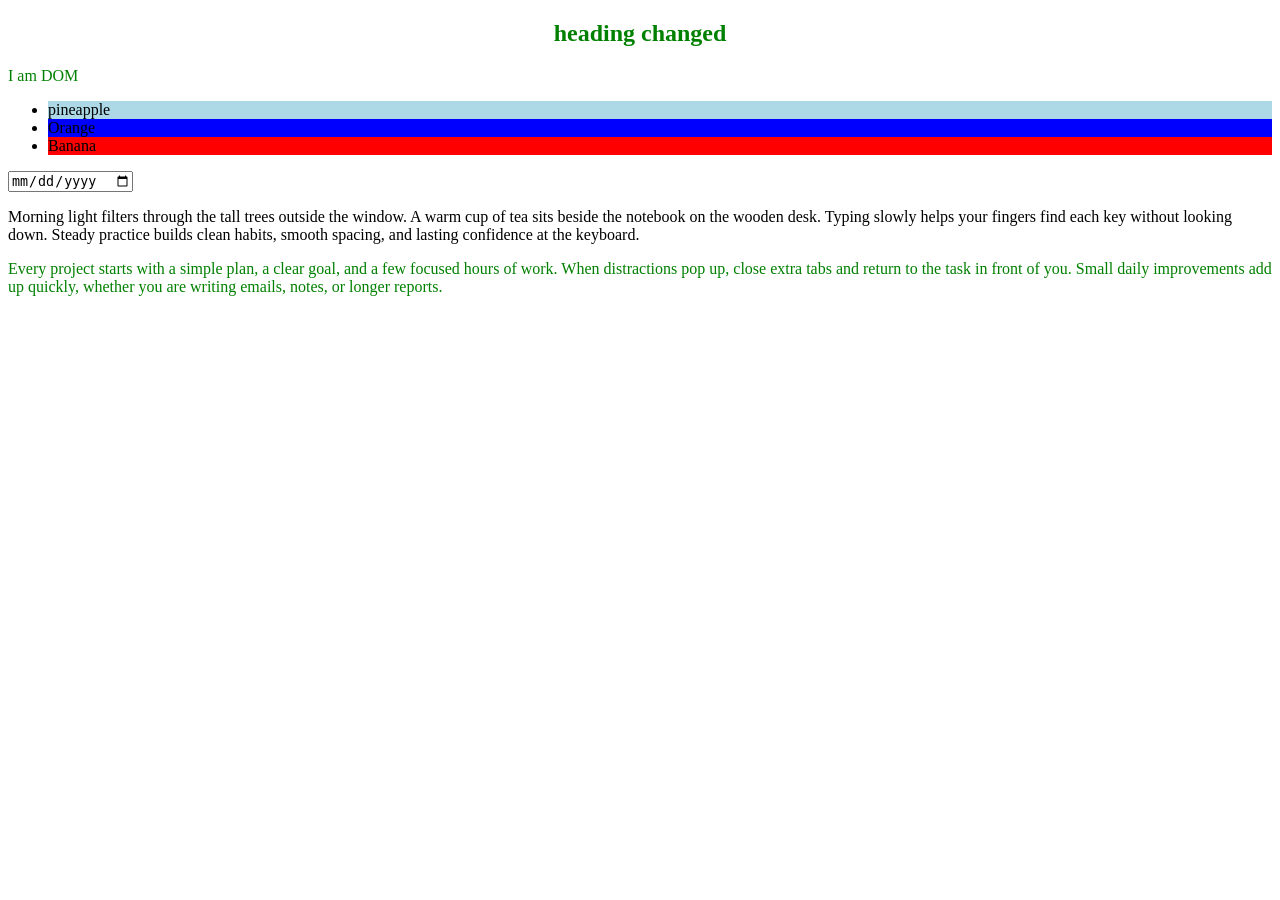
<file: index.html>
<!DOCTYPE html>
<html lang="en">
<head>
    <meta charset="UTF-8">
    <meta name="viewport" content="width=device-width, initial-scale=1.0">
    <title>DOM</title>
</head>
<body id="a">
        <h2 id="head1">welcome to DOM</h2>
        <div  id="grp1">

        </div>

  <ul>
    <li class="lichild">Apple</li>
    <li class="lichild">Orange</li>
    <li class="lichild">Banana</li>
  </ul>

  <input type="date" name="date" id="">

<p>Morning light filters through the tall trees outside the window. A warm cup of tea sits beside the notebook on the wooden desk.
     Typing slowly helps your fingers find each key without looking down. Steady practice builds clean habits, smooth spacing, and lasting confidence at the keyboard.</p>
<p>Every project starts with a simple plan, a clear goal, and a few focused hours of work. When distractions pop up, close extra
     tabs and return to the task in front of you. Small daily improvements add up quickly, whether you are writing emails, notes, or longer reports.</p>

    <script src="java.js"></script>
    
</body>
</html>
</file>
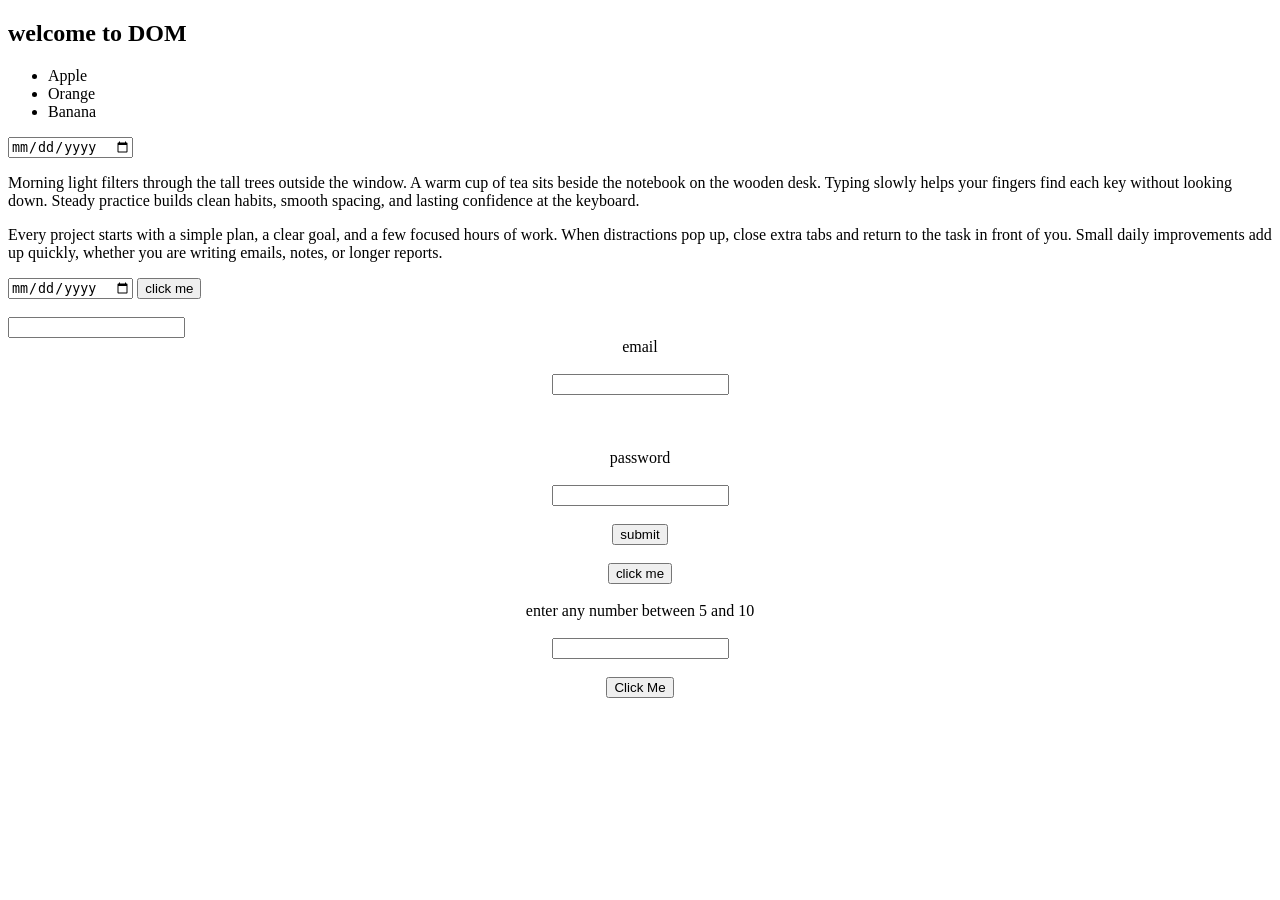
<file: event.html>
<!DOCTYPE html>
<html lang="en">
<head>
    <meta charset="UTF-8">
    <meta name="viewport" content="width=device-width, initial-scale=1.0">
    <title>DOM</title>
</head>
<body id="a">
        <h2 id="head1" onmouseleave="leave()">welcome to DOM</h2>
        <div  id="grp1">

        </div>

  <ul>
    <li class="lichild">Apple</li>
    <li class="lichild">Orange</li>
    <li class="lichild">Banana</li>
  </ul>

  <input type="date" name="date" id="">

<p>Morning light filters through the tall trees outside the window. A warm cup of tea sits beside the notebook on the wooden desk.
     Typing slowly helps your fingers find each key without looking down. Steady practice builds clean habits, smooth spacing, and lasting confidence at the keyboard.</p>
<p>Every project starts with a simple plan, a clear goal, and a few focused hours of work. When distractions pop up, close extra
     tabs and return to the task in front of you. Small daily improvements add up quickly, whether you are writing emails, notes, or longer reports.</p>

     <input type="date" name="" id="date">
     <button onclick="show()">click me</button><br><br>

     <!-- <input type="text" name="" id="text" onkeypress="display(event)" onkeyup="display(event)" onkeydown="display(event)"> -->
      <form action="">
<input type="text" id="text" onfocus="focusn()" onblur="blurfn()">
</form>
<center>
<form onsubmit="return validate()">
    <label for="email">email</label><br><br>
    <input type="text" id="email" required><br><br>

    <span id="error"></span><br><br>

    <label for="password">password</label><br><br>
    <input type="password" id="password" required><br><br>

    <button type="submit">submit</button>
</form><br>

<button onclick="show()">click me</button><br><br>
<label>enter any number between 5 and 10</label><br><br>
<input type="text" name="" id="num"><br><br>
<span id="errmsg"></span>
<button onclick="verify()">Click Me</button>

</center>
    <script src="event.js"></script>
    
</body>
</html>
</file>
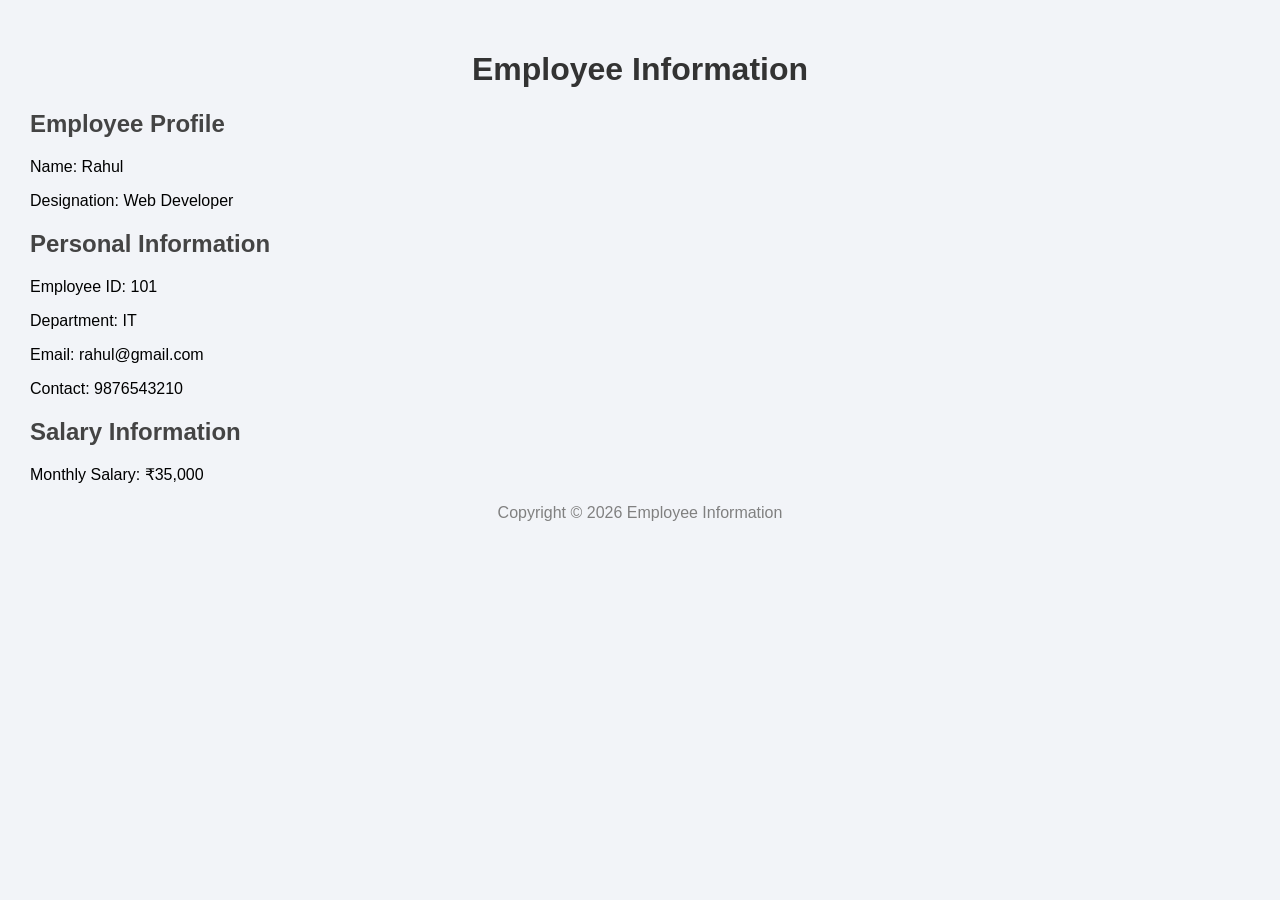
<file: problemstatement/employe.html>
<!DOCTYPE html>
<html lang="en">
<head>
    <meta charset="UTF-8">
    <meta name="viewport" content="width=device-width, initial-scale=1.0">
    <title>Employee details</title>
    <link href="employe.css" rel="stylesheet">
</head>
<body>
     <div class="container">

        <h1 id="h1">Employee Information</h1>

        <h2 id="h1">Employee Profile</h2>
        <p>Name: Rahul</p>
        <p>Designation: Web Developer</p>

        <h2 id="h1">Personal Information</h2>
        <p>Employee ID: 101</p>
        <p>Department: IT</p>
        <p>Email: rahul@gmail.com</p>
        <p>Contact: 9876543210</p>

        <h2 id="h1">Salary Information</h2>
        <p>Monthly Salary: ₹35,000</p>

        <footer id="h1">
            <p>Copyright © 2026 Employee Information</p>
        </footer>
        <style src="employe.js"></style>
    </div>
</body>
</html>
</file>
<file: problemstatement/employe.css>
body {
    font-family: Arial, sans-serif;
    background-color: #f2f4f8;
    margin: 0;
    padding: 30px;
}


h1 {
    text-align: center;
    color: #333;
}

h2 {
    color: #444;
}

.profile {
    background-color: #e3f2fd;
    padding: 15px;
    border-radius: 8px;
    margin-bottom: 15px;
}

.details {
    margin-bottom: 15px;
}

.salary {
    background-color: #f5f5f5;
    padding: 15px;
    border-radius: 8px;
    margin-bottom: 15px;
}

.contact-display {
    background-color: #e8f5e9;
    padding: 10px;
    border-radius: 8px;
}

footer {
    text-align: center;
    margin-top: 20px;
    color: gray;
}
</file>
